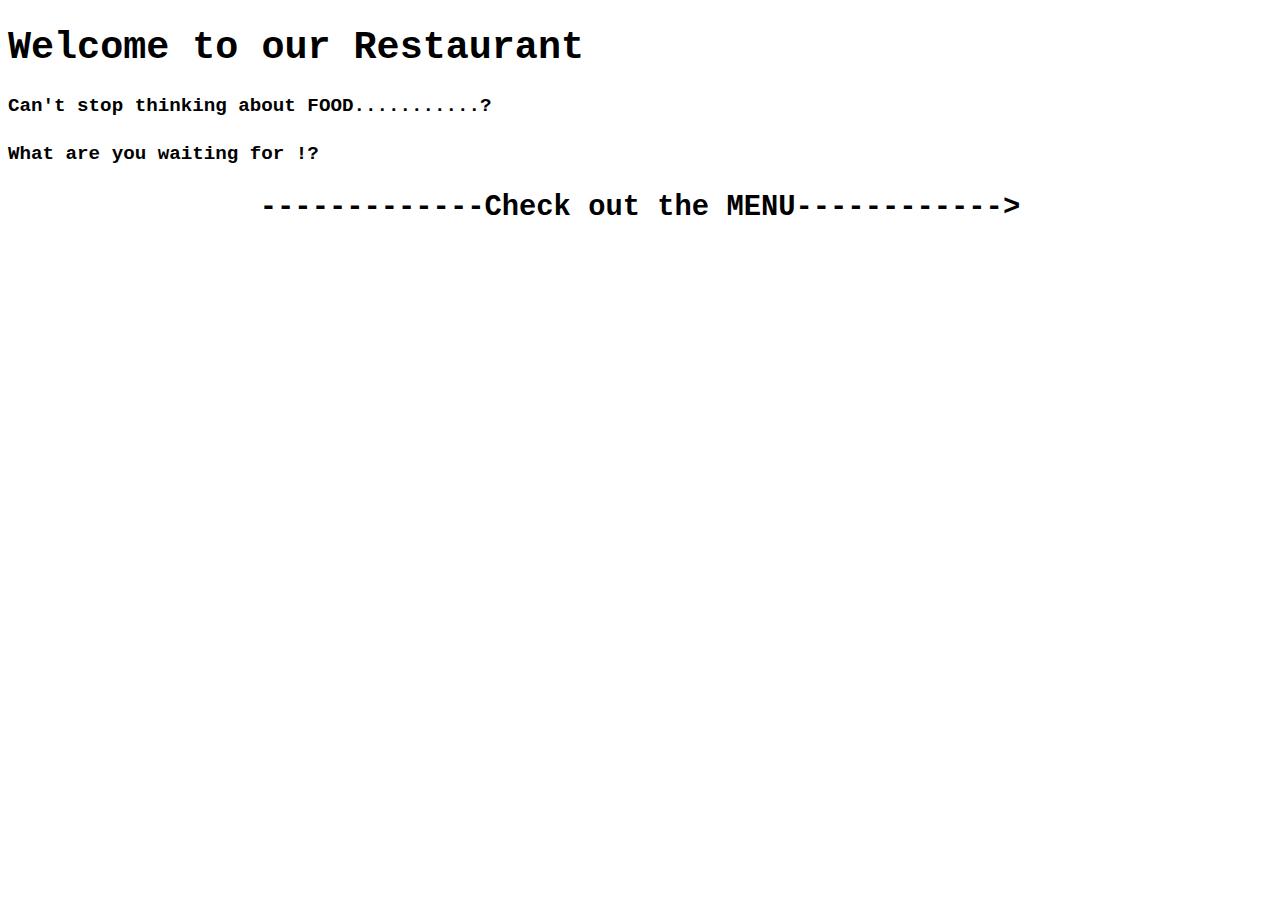
<file: mod4_soln/index.html>
<!DOCTYPE html>
<html ng-app='MenuApp'>
  <head>
    <meta charset="utf-8">
    <link rel="stylesheet" href="css/styles.css">
    <title>Restaurant Menu</title>
  </head>
  <body>
    <h1>Welcome to our Restaurant</h1>

    <ui-view></ui-view>

    <!-- Libraries -->
    <script src="lib/angular.min.js"></script>
    <script src="lib/angular-ui-router.min.js"></script>

    <!-- Modules -->
    <script src="src/menuapp/menuapp.module.js"></script>
    <script src="src/data/data.module.js"></script>

    <!-- Routes -->
    <script src="src/routes.js"></script>

    <script src="src/menuapp/categories.component.js"></script>
    <script src="src/menuapp/items.component.js"></script>
    <script src="src/menuapp/category-list.controller.js"></script>
    <script src="src/menuapp/items.controller.js"></script>
    <script src="src/data/menudata.service.js"></script>

  </body>
</html>
</file>
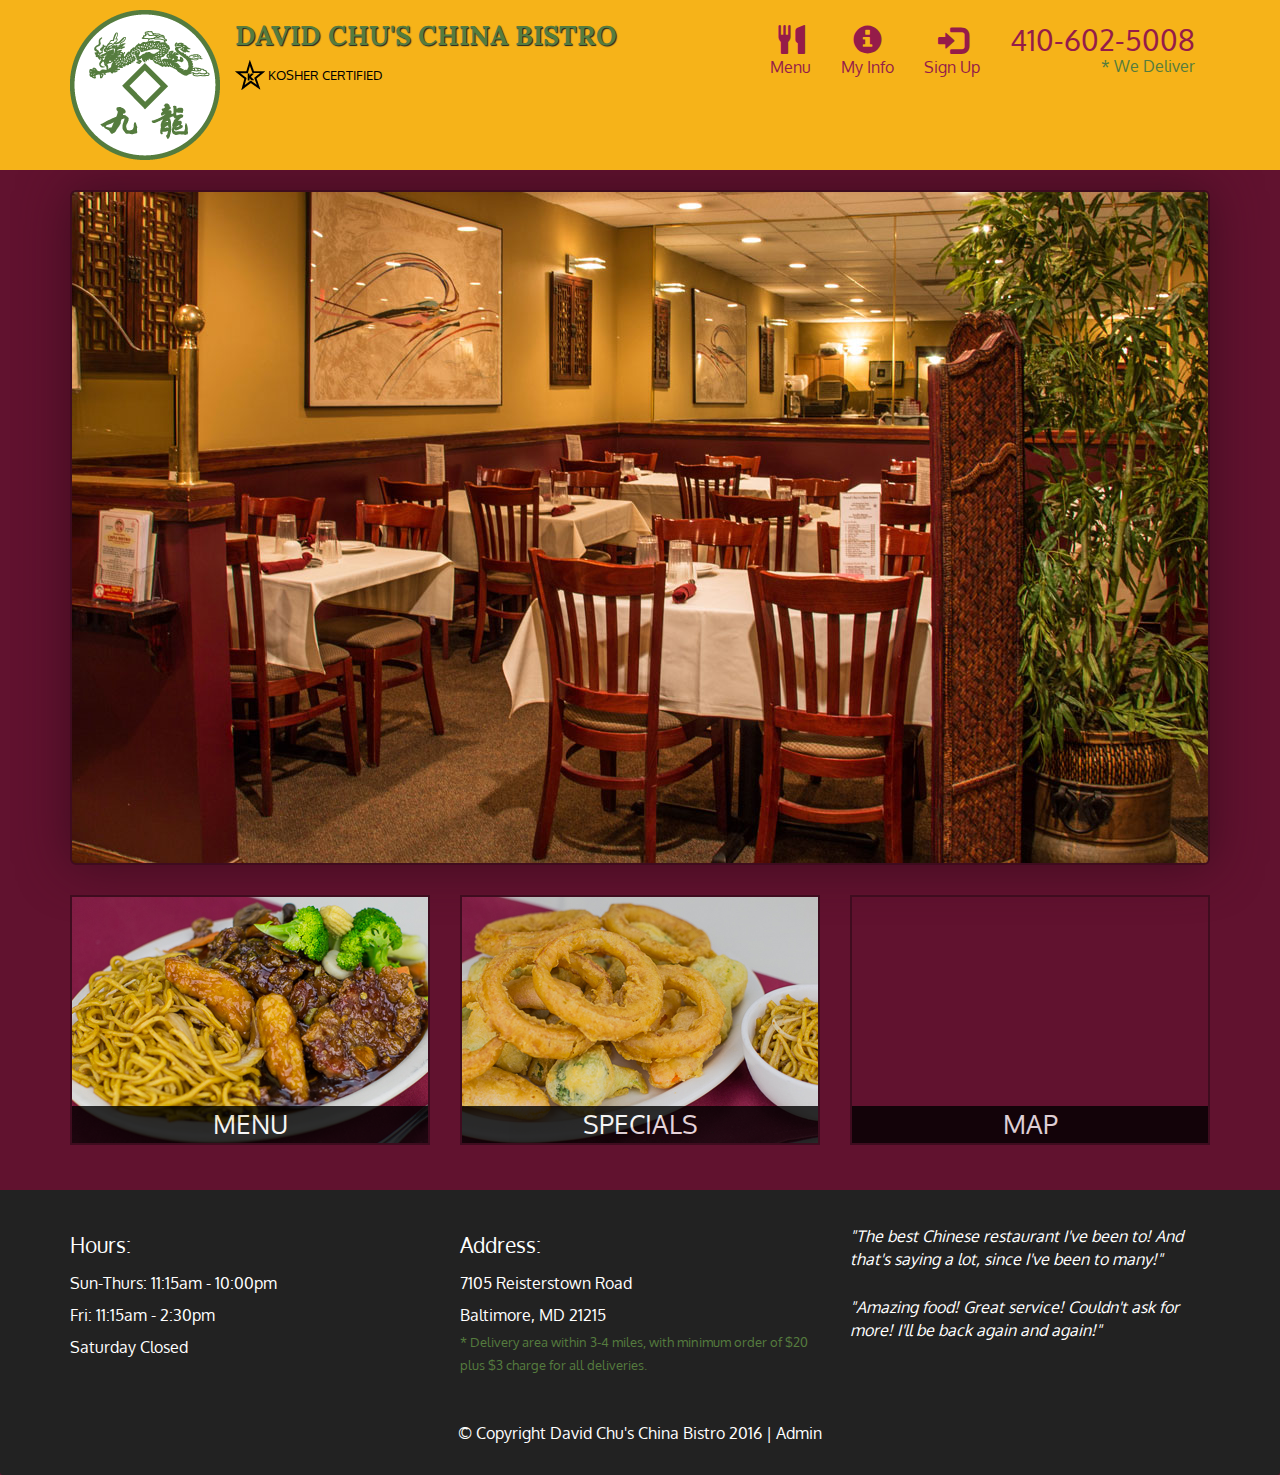
<file: mod5_soln/index.html>
<!DOCTYPE html>
<html lang="en">
  <head>
    <meta charset="utf-8">
    <meta http-equiv="X-UA-Compatible" content="IE=edge">
    <meta name="viewport" content="width=device-width, initial-scale=1">
    <title>David Chu's China Bistro</title>
    <link href='https://fonts.googleapis.com/css?family=Oxygen:400,300,700' rel='stylesheet' type='text/css'>
    <link href='https://fonts.googleapis.com/css?family=Lora' rel='stylesheet' type='text/css'>
    <link rel="stylesheet" href="css/bootstrap.min.css">
    <link rel="stylesheet" href="css/restaurant.css">
    <link rel="stylesheet" href="css/common.css">
  </head>
  <body ng-app="restaurant" ng-strict-di>

    <!-- Fixed position loading indicator -->
    <loading class="loading-indicator"></loading>

    <header>
      <nav id="header-nav" class="navbar navbar-default">
        <div class="container">
          <div class="navbar-header">
            <a href="index.html" class="pull-left visible-md visible-lg">
              <div id="logo-img" alt="Logo image"></div>
            </a>

            <div class="navbar-brand">
              <a href="index.html"><h1>David Chu's China Bistro</h1></a>
              <p>
              <img src="images/star-k-logo.png" alt="Kosher certification">
              <span>Kosher Certified</span>
              </p>
            </div>

            <button id="navbarToggle" type="button" class="navbar-toggle collapsed" data-toggle="collapse" data-target="#collapsable-nav" aria-expanded="false">
              <span class="sr-only">Toggle navigation</span>
              <span class="icon-bar"></span>
              <span class="icon-bar"></span>
              <span class="icon-bar"></span>
            </button>
          </div>

          <div id="collapsable-nav" class="collapse navbar-collapse">
            <ul id="nav-list" class="nav navbar-nav navbar-right">
              <li id="navHomeButton" class="visible-xs">
                <a href="index.html">
                  <span class="glyphicon glyphicon-home"></span> Home</a>
              </li>
              <li id="navMenuButton" ui-sref-active="active">
                <a ui-sref="public.menu">
                  <span class="glyphicon glyphicon-cutlery"></span><br class="hidden-xs"> Menu</a>
              </li>
              <li id="navMenuButton" ui-sref-active="active">
                <a ui-sref="public.myinfo">
                  <span class="glyphicon glyphicon-info-sign"></span><br class="hidden-xs"> My Info</a>
              </li>
              <li id="navMenuButton" ui-sref-active="active">
                <a ui-sref="public.signup">
                  <span class="glyphicon glyphicon-log-in"></span><br class="hidden-xs"> Sign Up</a>
              </li>
              <li id="phone" class="hidden-xs">
                <a href="tel:410-602-5008">
                  <span>410-602-5008</span></a><div>* We Deliver</div>
              </li>
            </ul><!-- #nav-list -->
          </div><!-- .collapse .navbar-collapse -->
        </div><!-- .container -->
      </nav><!-- #header-nav -->
    </header>

    <div id="call-btn" class="visible-xs">
      <a class="btn" href="tel:410-602-5008">
        <span class="glyphicon glyphicon-earphone"></span>
        410-602-5008
      </a>
    </div>
    <div id="xs-deliver" class="text-center visible-xs">* We Deliver</div>

    <ui-view>
      <div class="text-center initial-loading">
        <h2>Loading Site...</h2>
      </div>
    </ui-view>

    <footer class="panel-footer">
      <div class="container">
        <div class="row">
          <section id="hours" class="col-sm-4">
            <span>Hours:</span><br>
            Sun-Thurs: 11:15am - 10:00pm<br>
            Fri: 11:15am - 2:30pm<br>
            Saturday Closed
            <hr class="visible-xs">
          </section>
          <section id="address" class="col-sm-4">
            <span>Address:</span><br>
            7105 Reisterstown Road<br>
            Baltimore, MD 21215
            <p>* Delivery area within 3-4 miles, with minimum order of $20 plus $3 charge for all deliveries.</p>
            <hr class="visible-xs">
          </section>
          <section id="testimonials" class="col-sm-4">
            <p>"The best Chinese restaurant I've been to! And that's saying a lot, since I've been to many!"</p>
            <p>"Amazing food! Great service! Couldn't ask for more! I'll be back again and again!"</p>
          </section>
        </div>
        <div class="text-center">
          &copy; Copyright David Chu's China Bistro 2016 |
          <a ui-sref="admin.auth">Admin</a></div>
      </div>
    </footer>

    <!-- Libs -->
    <script src="lib/jquery-2.1.4.min.js"></script>
    <script src="lib/bootstrap.min.js"></script>
    <script src="lib/angular.min.js"></script>
    <script src="lib/angular-ui-router.min.js"></script>

    <!-- Main Restaurant Module -->
    <script src="src/restaurant.module.js"></script>

    <!-- Common Module -->
    <script src="src/common/common.module.js"></script>
    <script src="src/common/loading/loading.component.js"></script>
    <script src="src/common/loading/loading.interceptor.js"></script>
    <script src="src/common/menu.service.js"></script>

    <!-- Public Module -->
    <script src="src/public/public.module.js"></script>
    <script src="src/public/public.routes.js"></script>
    <script src="src/public/menu/menu.controller.js"></script>
    <script src="src/public/menu-category/menu-category.component.js"></script>
    <script src="src/public/menu-items/menu-items.controller.js"></script>
    <script src="src/public/menu-item/menu-item.component.js"></script>
    <script src="src/public/sign-up/sign-up-data.service.js"></script>
    <script src="src/public/sign-up/sign-up.controller.js"></script>
    <script src="src/public/my-info/my-info.controller.js"></script>

    <!-- ADMIN SITE -->

    <!--Application files -->

  </body>

</html>
</file>
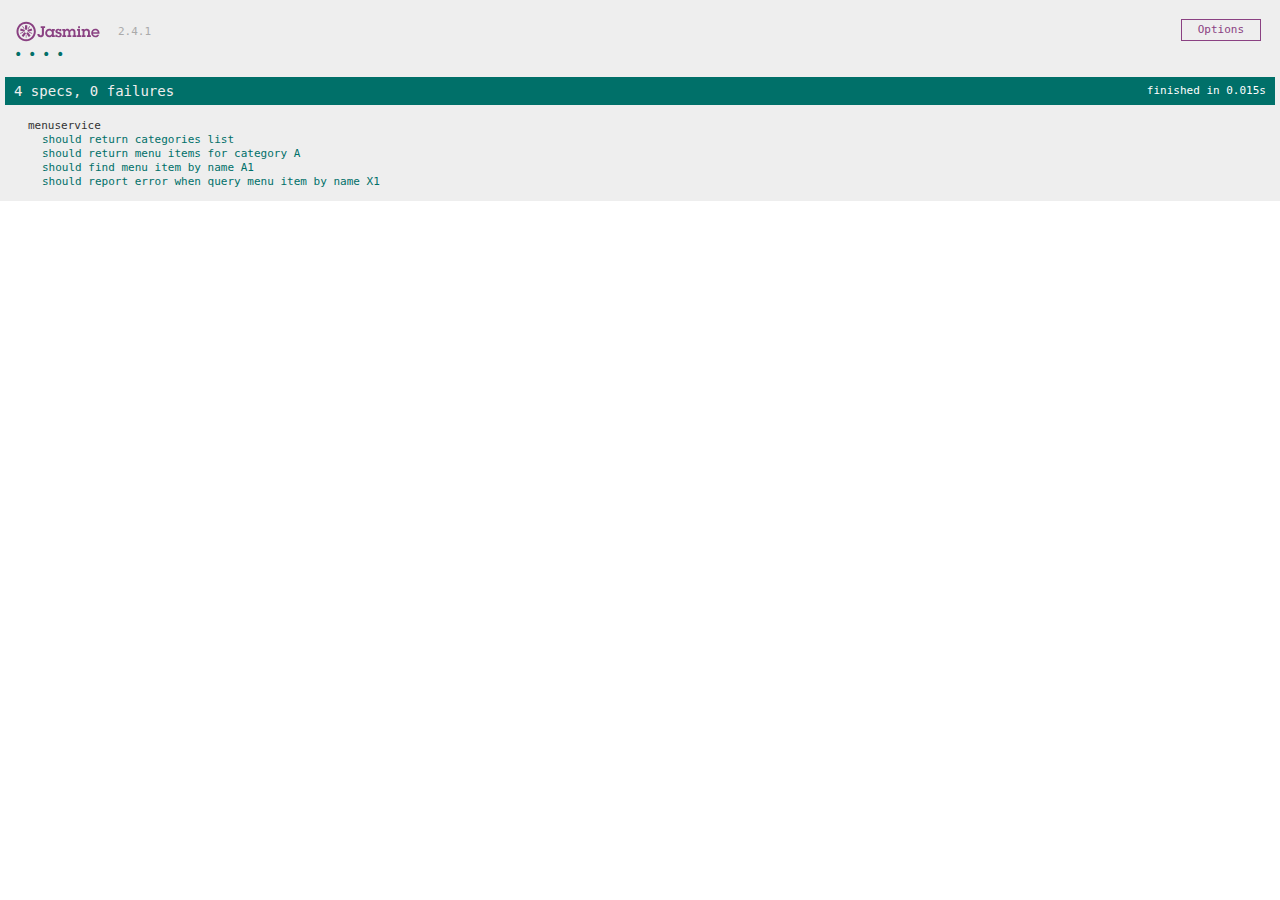
<file: mod5_soln/SpecRunner.html>
<!DOCTYPE html>
<html>
<head>
  <meta charset="utf-8">
  <title>Jasmine Spec Runner v2.4.1</title>

  <link rel="shortcut icon" type="image/png" href="lib/jasmine-2.4.1/jasmine_favicon.png">
  <link rel="stylesheet" href="lib/jasmine-2.4.1/jasmine.css">

  <script src="lib/jasmine-2.4.1/jasmine.js"></script>
  <script src="lib/jasmine-2.4.1/jasmine-html.js"></script>
  <script src="lib/jasmine-2.4.1/boot.js"></script>

  <!-- include source files here... -->
  <script src="lib/angular.min.js"></script>
  <script src="lib/angular-mocks.js"></script>
  <script src="src/common/common.module.js"></script>
  <script src="src/common/menu.service.js"></script>
  <script src="src/common/loading/loading.component.js"></script>
  <script src="src/common/loading/loading.interceptor.js"></script>
  
  <!-- include spec files here... -->
  <script src="src/common/menu.service.spec.js"></script>

</head>

<body>
</body>
</html>
</file>
<file: mod4_soln/css/styles.css>
*{
    font-family: 'Courier New', Courier, monospace;
}
body {
    font-size: 1.2em;
  }
  
  .error {
    color: red;
    font-weight: bold;
    display: none;
  }
  
  .loading-icon {
    position: absolute;
    left: 50%;
    top: 10px;
  }
  
  li[ui-sref]:hover {
    display: inline-block;
    cursor: pointer;
    background-color: aquamarine;
    border: solid black 1px;
    padding-left: 5px;
    padding-right: 5px;
    
  }
  a{
      text-decoration: none;
      padding: 2px 5px;
      color: black;
      
  }
  a:hover{
    /* background-color: black;
    color: white; */
    display: inline-block;
    cursor: pointer;
    background-color: grey;
    border: solid black 1px;
    padding-left: 5px;
    padding-right: 5px;
  }
  li:nth-child(odd),tr:nth-child(odd){
    background-color: lightpink;
  }
  li:nth-child(even),tr:nth-child(even){
      background-color: mistyrose;
  }
  tr:first-child{
      background-color: black;
      color:white;
  }
  table{
      padding-top: 25px;
  }
  td{
      padding: 5px;
  }
</file>
<file: mod5_soln/css/restaurant.css>
body {
  font-size: 16px;
  color: #fff;
  background-color: #61122f;
  font-family: 'Oxygen', sans-serif;
}

.initial-loading {
  margin-top: 60px;
}

/** HEADER **/
#header-nav {
  background-color: #f6b319;
  border-radius: 0;
  border: 0;
}

#logo-img {
  background: url('../images/restaurant-logo_large.png') no-repeat;
  width: 150px;
  height: 150px;
  margin: 10px 15px 10px 0;
}

.navbar-brand {
  padding-top: 25px;
}
.navbar-brand h1 { /* Restaurant name */
  font-family: 'Lora', serif;
  color: #557c3e;
  font-size: 1.5em;
  text-transform: uppercase;
  font-weight: bold;
  text-shadow: 1px 1px 1px #222;
  margin-top: 0;
  margin-bottom: 0;
  line-height: .75;
}
.navbar-brand a:hover, .navbar-brand a:focus {
  text-decoration: none;
}
.navbar-brand p { /* Kosher cert */
  color: #000;
  text-transform: uppercase;
  font-size: .7em;
  margin-top: 15px;
}
.navbar-brand p span { /* Star-K */
  vertical-align: middle;
}

#nav-list {
  margin-top: 10px;
}
#nav-list a {
  color: #951C49;
  text-align: center;
}
#nav-list a:hover {
  background: #E7E7E7;
}
#nav-list a span {
  font-size: 1.8em;
}

#phone {
  margin-top: 5px;
}
#phone a { /* Phone number */
  text-align: right;
  padding-bottom: 0;
}
#phone div { /* We Deliver */
  color: #557c3e;
  text-align: right;
  padding-right: 15px;
}

.navbar-header button.navbar-toggle, .navbar-header .icon-bar {
  border: 1px solid #61122f;
}
.navbar-header button.navbar-toggle {
  clear: both;
  margin-top: -30px;
}
/* END HEADER */

/* FOOTER */
.panel-footer {
  margin-top: 30px;
  padding-top: 35px;
  padding-bottom: 30px;
  background-color: #222;
  border-top: 0;
}
.panel-footer div.row {
  margin-bottom: 35px;
}
#hours, #address {
  line-height: 2;
}
#hours > span, #address > span {
  font-size: 1.3em;
}
#address p {
  color: #557c3e;
  font-size: .8em;
  line-height: 1.8;
}
#testimonials {
  font-style: italic;
}
#testimonials p:nth-child(2) {
  margin-top: 25px;
}
a[ui-sref="admin.auth"] {
  color: #fff;
}
/* END FOOTER */

/********** Medium devices only **********/
@media (min-width: 992px) and (max-width: 1199px) {
  /* Header */
  #logo-img {
    background: url('../images/restaurant-logo_medium.png') no-repeat;
    width: 100px;
    height: 100px;
    margin: 5px 5px 5px 0;
  }
  /* End Header */
}


/********** Extra small devices only **********/
@media (max-width: 767px) {
  /* Header */
  .navbar-brand {
    padding-top: 10px;
    height: 80px;
  }
  .navbar-brand h1 { /* Restaurant name */
    padding-top: 10px;
    font-size: 5vw; /* 1vw = 1% of viewport width */
  }
  .navbar-brand p { /* Kosher cert */
    font-size: .6em;
    margin-top: 12px;
  }
  .navbar-brand p img { /* Star-K */
    height: 20px;
  }

  #collapsable-nav a { /* Collapsed nav menu text */
    font-size: 1.2em;
  }
  #collapsable-nav a span { /* Collapsed nav menu glyph */
    font-size: 1em;
    margin-right: 5px;
  }

  #call-btn > a {
    font-size: 1.5em;
    display: block;
    margin: 0 20px;
    padding: 10px;
    border: 2px solid #fff;
    background-color: #f6b319;
    color: #951c49;
  }
  #xs-deliver {
    margin-top: 5px;
    font-size: .7em;
    letter-spacing: .1em;
    text-transform: uppercase;
  }
  /* End Header */

  /* Footer */
  .panel-footer section {
    margin-bottom: 30px;
    text-align: center;
  }
  .panel-footer section:nth-child(3) {
    margin-bottom: 0; /* margin already exists on the whole row */
  }
  .panel-footer section hr {
    width: 50%;
  }
  /* End Footer */
}


/********** Super extra small devices Only :-) (e.g., iPhone 4) **********/
@media (max-width: 479px) {
  /* Header */
  .navbar-brand h1 { /* Restaurant name */
    padding-top: 5px;
    font-size: 6vw;
  }
  /* End Header */
}
</file>
<file: mod5_soln/css/common.css>
.loading-indicator {
    display: block;
    width: 70px;
    position: fixed;
    left: 0;
    right: 0;
    margin: 0 auto;
    top: 40%;
    z-index: 100;
    background-color: #FFF;
}

.loading-indicator img {
    width: 70px;
    background-color: #FFF;
}

.ui-view-placeholder {
    margin-top: 60px;
}
</file>
<file: mod5_soln/lib/jasmine-2.4.1/jasmine.css>
body { overflow-y: scroll; }

.jasmine_html-reporter { background-color: #eee; padding: 5px; margin: -8px; font-size: 11px; font-family: Monaco, "Lucida Console", monospace; line-height: 14px; color: #333; }
.jasmine_html-reporter a { text-decoration: none; }
.jasmine_html-reporter a:hover { text-decoration: underline; }
.jasmine_html-reporter p, .jasmine_html-reporter h1, .jasmine_html-reporter h2, .jasmine_html-reporter h3, .jasmine_html-reporter h4, .jasmine_html-reporter h5, .jasmine_html-reporter h6 { margin: 0; line-height: 14px; }
.jasmine_html-reporter .jasmine-banner, .jasmine_html-reporter .jasmine-symbol-summary, .jasmine_html-reporter .jasmine-summary, .jasmine_html-reporter .jasmine-result-message, .jasmine_html-reporter .jasmine-spec .jasmine-description, .jasmine_html-reporter .jasmine-spec-detail .jasmine-description, .jasmine_html-reporter .jasmine-alert .jasmine-bar, .jasmine_html-reporter .jasmine-stack-trace { padding-left: 9px; padding-right: 9px; }
.jasmine_html-reporter .jasmine-banner { position: relative; }
.jasmine_html-reporter .jasmine-banner .jasmine-title { background: url('[data-uri]') no-repeat; background: url('[data-uri]') no-repeat, none; -moz-background-size: 100%; -o-background-size: 100%; -webkit-background-size: 100%; background-size: 100%; display: block; float: left; width: 90px; height: 25px; }
.jasmine_html-reporter .jasmine-banner .jasmine-version { margin-left: 14px; position: relative; top: 6px; }
.jasmine_html-reporter #jasmine_content { position: fixed; right: 100%; }
.jasmine_html-reporter .jasmine-version { color: #aaa; }
.jasmine_html-reporter .jasmine-banner { margin-top: 14px; }
.jasmine_html-reporter .jasmine-duration { color: #fff; float: right; line-height: 28px; padding-right: 9px; }
.jasmine_html-reporter .jasmine-symbol-summary { overflow: hidden; *zoom: 1; margin: 14px 0; }
.jasmine_html-reporter .jasmine-symbol-summary li { display: inline-block; height: 10px; width: 14px; font-size: 16px; }
.jasmine_html-reporter .jasmine-symbol-summary li.jasmine-passed { font-size: 14px; }
.jasmine_html-reporter .jasmine-symbol-summary li.jasmine-passed:before { color: #007069; content: "\02022"; }
.jasmine_html-reporter .jasmine-symbol-summary li.jasmine-failed { line-height: 9px; }
.jasmine_html-reporter .jasmine-symbol-summary li.jasmine-failed:before { color: #ca3a11; content: "\d7"; font-weight: bold; margin-left: -1px; }
.jasmine_html-reporter .jasmine-symbol-summary li.jasmine-disabled { font-size: 14px; }
.jasmine_html-reporter .jasmine-symbol-summary li.jasmine-disabled:before { color: #bababa; content: "\02022"; }
.jasmine_html-reporter .jasmine-symbol-summary li.jasmine-pending { line-height: 17px; }
.jasmine_html-reporter .jasmine-symbol-summary li.jasmine-pending:before { color: #ba9d37; content: "*"; }
.jasmine_html-reporter .jasmine-symbol-summary li.jasmine-empty { font-size: 14px; }
.jasmine_html-reporter .jasmine-symbol-summary li.jasmine-empty:before { color: #ba9d37; content: "\02022"; }
.jasmine_html-reporter .jasmine-run-options { float: right; margin-right: 5px; border: 1px solid #8a4182; color: #8a4182; position: relative; line-height: 20px; }
.jasmine_html-reporter .jasmine-run-options .jasmine-trigger { cursor: pointer; padding: 8px 16px; }
.jasmine_html-reporter .jasmine-run-options .jasmine-payload { position: absolute; display: none; right: -1px; border: 1px solid #8a4182; background-color: #eee; white-space: nowrap; padding: 4px 8px; }
.jasmine_html-reporter .jasmine-run-options .jasmine-payload.jasmine-open { display: block; }
.jasmine_html-reporter .jasmine-bar { line-height: 28px; font-size: 14px; display: block; color: #eee; }
.jasmine_html-reporter .jasmine-bar.jasmine-failed { background-color: #ca3a11; }
.jasmine_html-reporter .jasmine-bar.jasmine-passed { background-color: #007069; }
.jasmine_html-reporter .jasmine-bar.jasmine-skipped { background-color: #bababa; }
.jasmine_html-reporter .jasmine-bar.jasmine-errored { background-color: #ca3a11; }
.jasmine_html-reporter .jasmine-bar.jasmine-menu { background-color: #fff; color: #aaa; }
.jasmine_html-reporter .jasmine-bar.jasmine-menu a { color: #333; }
.jasmine_html-reporter .jasmine-bar a { color: white; }
.jasmine_html-reporter.jasmine-spec-list .jasmine-bar.jasmine-menu.jasmine-failure-list, .jasmine_html-reporter.jasmine-spec-list .jasmine-results .jasmine-failures { display: none; }
.jasmine_html-reporter.jasmine-failure-list .jasmine-bar.jasmine-menu.jasmine-spec-list, .jasmine_html-reporter.jasmine-failure-list .jasmine-summary { display: none; }
.jasmine_html-reporter .jasmine-results { margin-top: 14px; }
.jasmine_html-reporter .jasmine-summary { margin-top: 14px; }
.jasmine_html-reporter .jasmine-summary ul { list-style-type: none; margin-left: 14px; padding-top: 0; padding-left: 0; }
.jasmine_html-reporter .jasmine-summary ul.jasmine-suite { margin-top: 7px; margin-bottom: 7px; }
.jasmine_html-reporter .jasmine-summary li.jasmine-passed a { color: #007069; }
.jasmine_html-reporter .jasmine-summary li.jasmine-failed a { color: #ca3a11; }
.jasmine_html-reporter .jasmine-summary li.jasmine-empty a { color: #ba9d37; }
.jasmine_html-reporter .jasmine-summary li.jasmine-pending a { color: #ba9d37; }
.jasmine_html-reporter .jasmine-summary li.jasmine-disabled a { color: #bababa; }
.jasmine_html-reporter .jasmine-description + .jasmine-suite { margin-top: 0; }
.jasmine_html-reporter .jasmine-suite { margin-top: 14px; }
.jasmine_html-reporter .jasmine-suite a { color: #333; }
.jasmine_html-reporter .jasmine-failures .jasmine-spec-detail { margin-bottom: 28px; }
.jasmine_html-reporter .jasmine-failures .jasmine-spec-detail .jasmine-description { background-color: #ca3a11; }
.jasmine_html-reporter .jasmine-failures .jasmine-spec-detail .jasmine-description a { color: white; }
.jasmine_html-reporter .jasmine-result-message { padding-top: 14px; color: #333; white-space: pre; }
.jasmine_html-reporter .jasmine-result-message span.jasmine-result { display: block; }
.jasmine_html-reporter .jasmine-stack-trace { margin: 5px 0 0 0; max-height: 224px; overflow: auto; line-height: 18px; color: #666; border: 1px solid #ddd; background: white; white-space: pre; }
</file>
